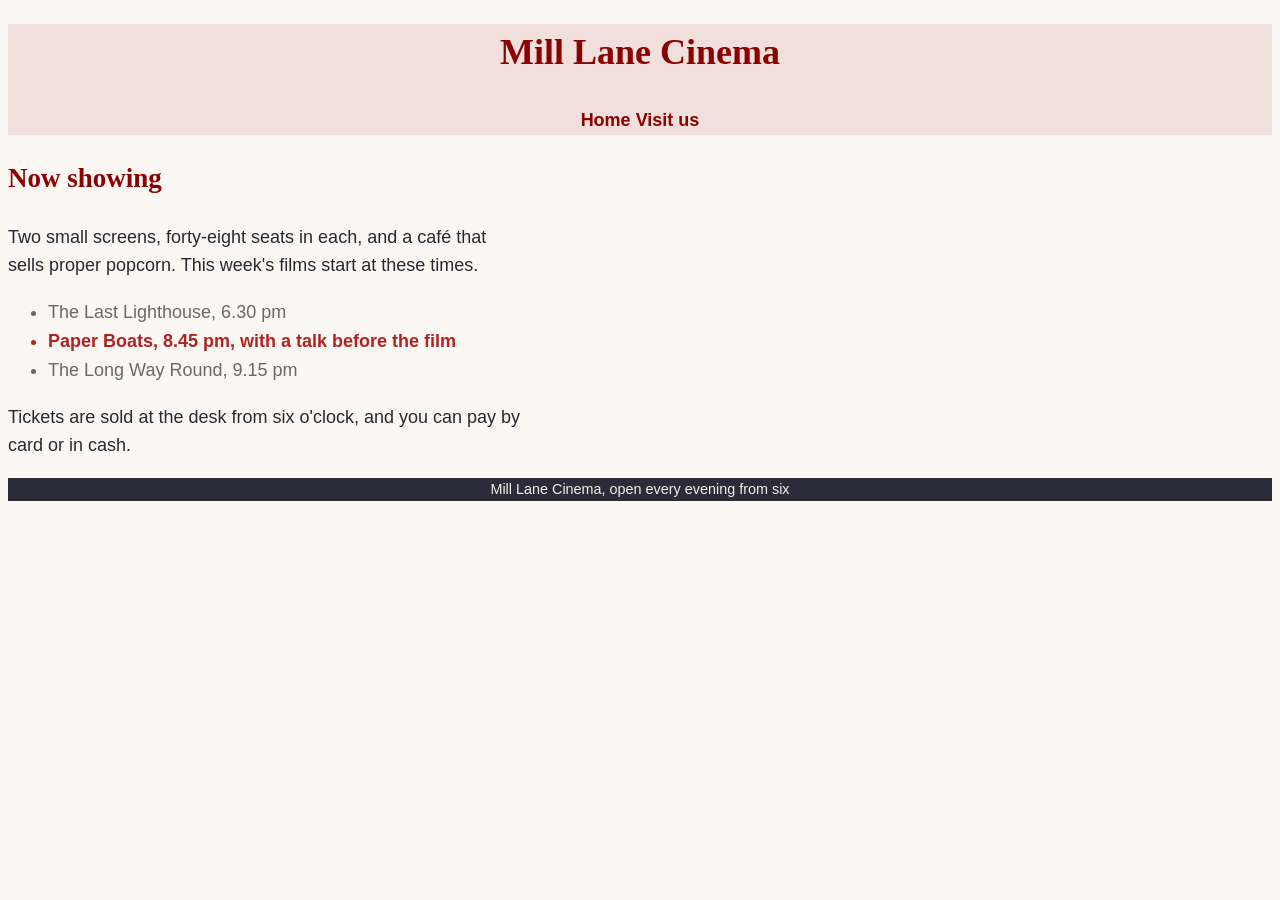
<file: index.html>
<!DOCTYPE html>
<html lang="en">
  <head>
    <!-- Student name: Sergii Kostanets -->
    <meta charset="UTF-8">
    <meta name="viewport" content="width=device-width, initial-scale=1.0">
    <title>Mill Lane Cinema</title>
    <link rel="stylesheet" href="styles.css">
  </head>
  <body>
    <header>
      <h1>Mill Lane Cinema</h1>
      <nav>
        <a href="index.html">Home</a>
        <a href="about.html">Visit us</a>
      </nav>
    </header>
    <main>
      <h2>Now showing</h2>
      <p>Two small screens, forty-eight seats in each, and a café that sells proper popcorn. This week's films start at these times.</p>
      <ul>
        <li>The Last Lighthouse, 6.30 pm</li>
        <li class="highlight">Paper Boats, 8.45 pm, with a talk before the film</li>
        <li>The Long Way Round, 9.15 pm</li>
      </ul>
      <p>Tickets are sold at the desk from six o'clock, and you can pay by card or in cash.</p>
    </main>
    <footer>
      <p>Mill Lane Cinema, open every evening from six</p>
    </footer>
  </body>
</html>
</file>
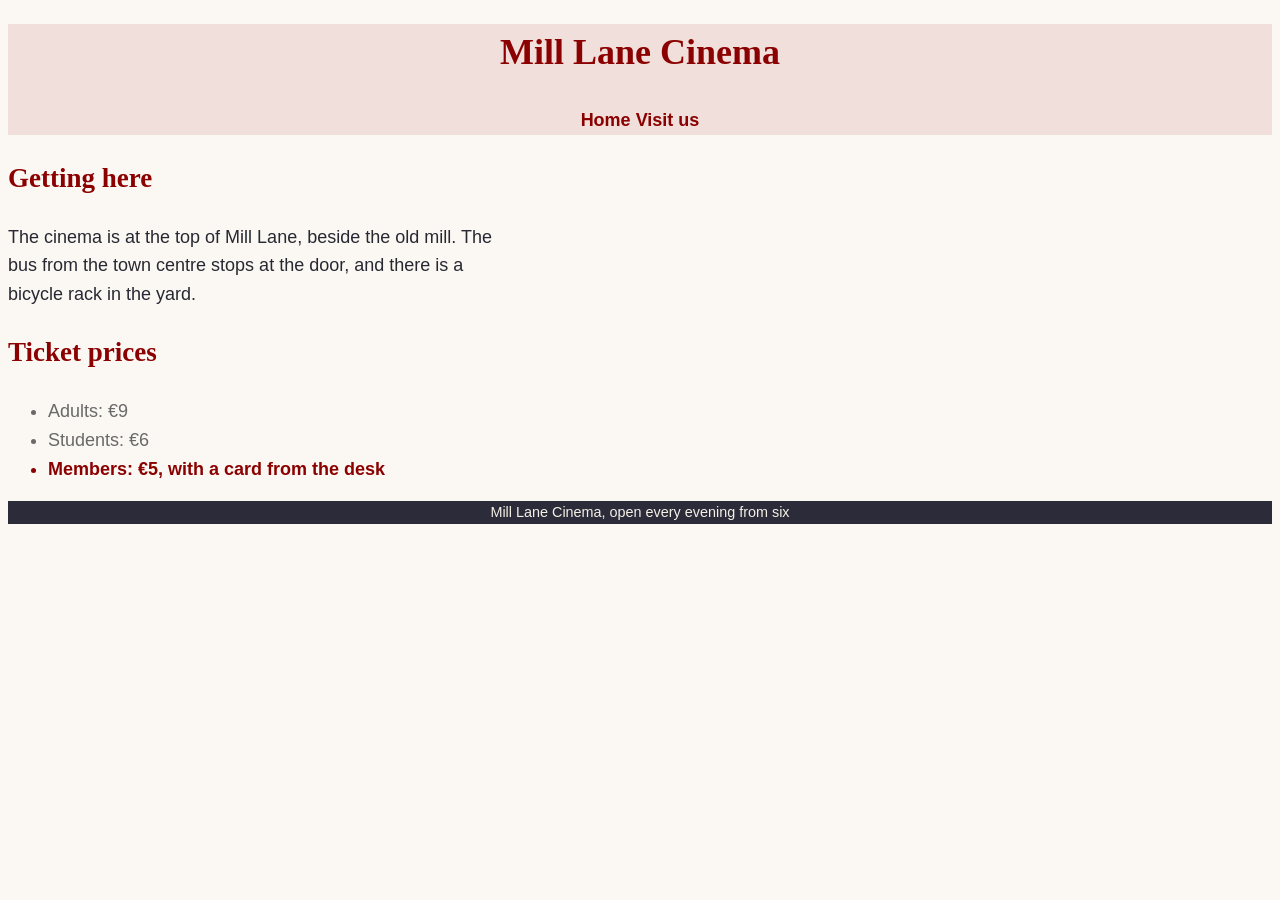
<file: about.html>
<!DOCTYPE html>
<html lang="en">
  <head>
    <!-- Student name: Sergii Kostanets -->
    <meta charset="UTF-8">
    <meta name="viewport" content="width=device-width, initial-scale=1.0">
    <title>Visit Mill Lane Cinema</title>
    <link rel="stylesheet" href="styles.css">
  </head>
  <body>
    <header>
      <h1>Mill Lane Cinema</h1>
      <nav>
        <a href="index.html">Home</a>
        <a href="about.html">Visit us</a>
      </nav>
    </header>
    <main>
      <h2>Getting here</h2>
      <p>The cinema is at the top of Mill Lane, beside the old mill. The bus from the town centre stops at the door, and there is a bicycle rack in the yard.</p>
      <h2>Ticket prices</h2>
      <ul>
        <li>Adults: €9</li>
        <li>Students: €6</li>
        <li class="member">Members: €5, with a card from the desk</li>
      </ul>
    </main>
    <footer>
      <p>Mill Lane Cinema, open every evening from six</p>
    </footer>
  </body>
</html>
</file>
<file: styles.css>
body {
  font-family: Arial, Helvetica, sans-serif;
  font-size: 1.125rem;
  line-height: 1.6;
  background-color: #fbf8f3;
  color: rgb(40, 40, 50);
}

h1,
h2 {
  font-family: "Times New Roman", Times, serif;
  color: darkred;
}

header,
footer {
  text-align: center;
}

header {
  background-color: rgba(139, 0, 0, 0.1);
}

nav a {
  color: darkred;
  font-weight: bold;
  text-decoration: none;
}

main {
  max-width: 32rem;
}

.highlight {
  font-weight: bold;
  color: firebrick;
}

main ul li {
  color: dimgray;
}

.member {
  font-weight: bold;
  color: darkred;
}

footer {
  background-color: #2b2b3a;
  color: #f5f0e6;
  font-size: 0.9rem;
}
</file>
